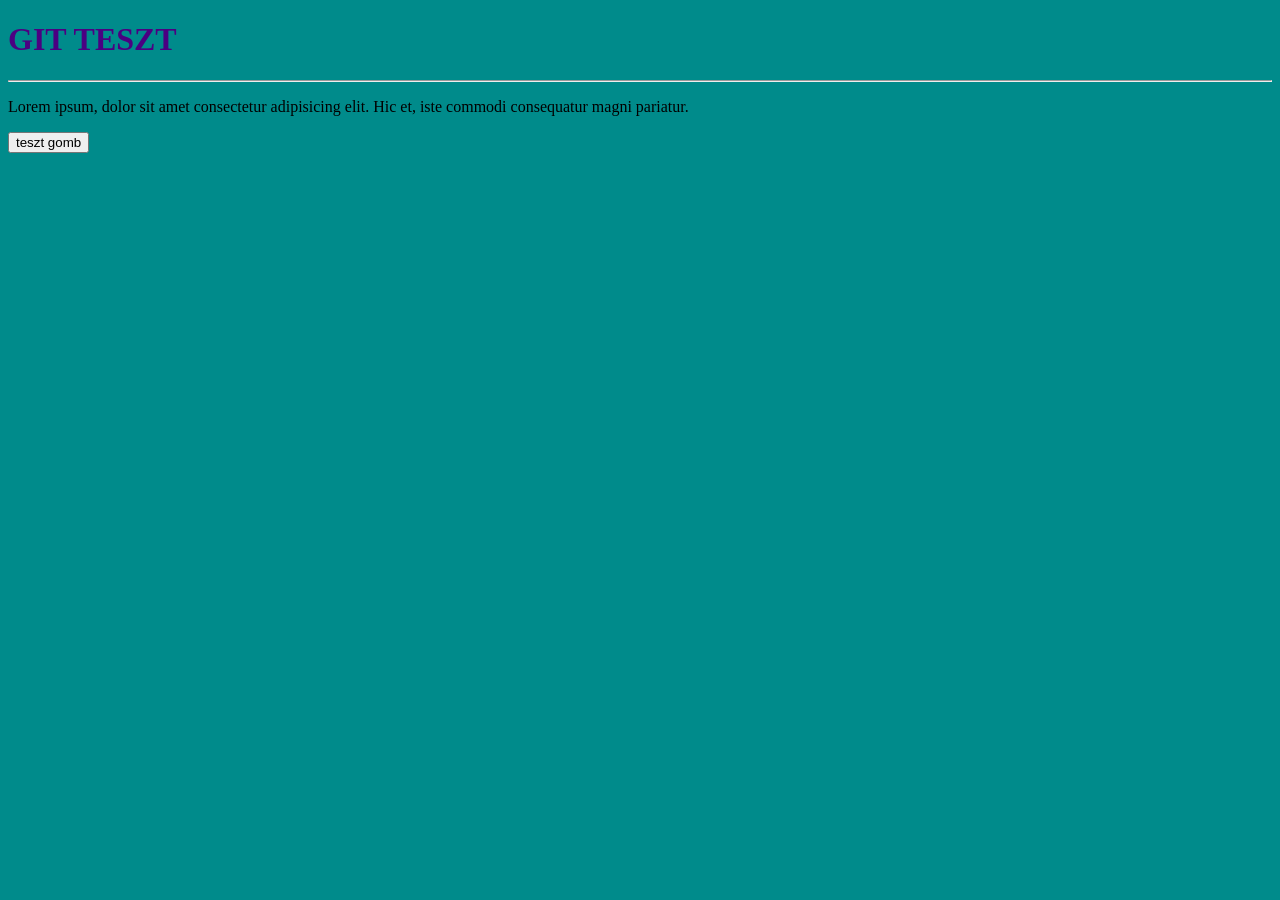
<file: base/index.html>
<!DOCTYPE html>
<html lang="hu">
<head>
    <meta charset="UTF-8">
    <meta name="viewport" content="width=device-width, initial-scale=1.0">
    <link rel="stylesheet" href="style.css">
    <title>Document</title>
</head>
<body>
    
<header>
<h1>GIT TESZT</h1>
<hr>
</header>

<main>
<p>
    Lorem ipsum, dolor sit amet consectetur adipisicing elit. Hic et, iste commodi consequatur magni pariatur.
</p>
<button>teszt gomb</button>

</main>

<footer>


</footer>

<script src="script.js"> </script>
</body>
</html>
</file>
<file: base/style.css>
body{
    background-color: darkcyan;
}

h1{
    color: indigo;
}
</file>
